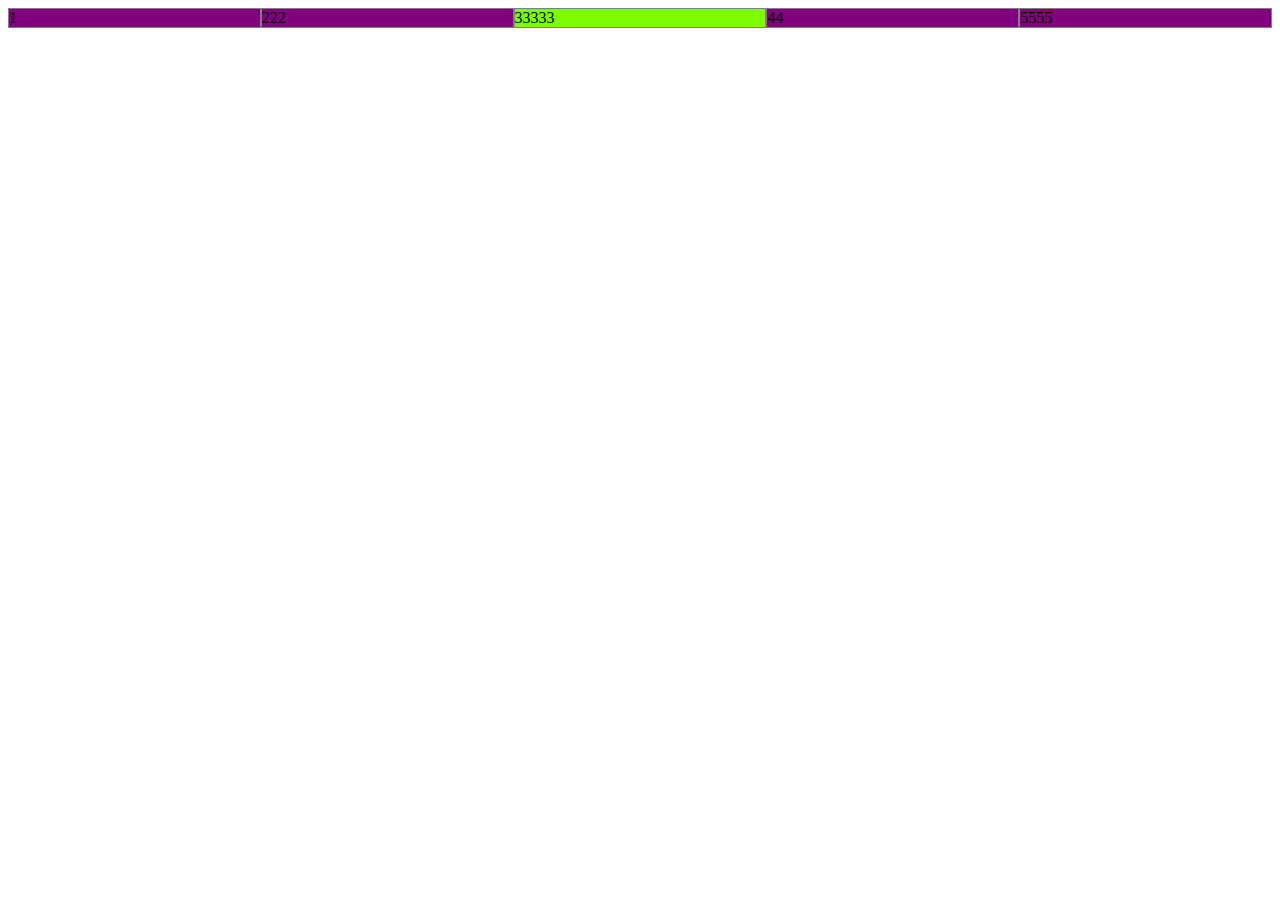
<file: 1112/flex.html>
<!DOCTYPE html>
<html lang="en">
<head>
    <meta charset="UTF-8">
    <meta name="viewport" content="width=device-width, initial-scale=1.0">
    <title>flex 학습</title>
    <link rel="stylesheet" href="flex.css" type="text/css">
</head>
<body>
    <div class="container">
        <div>1</div>
        <div>222</div>
        <div>33333</div>
        <div>44</div>
        <div>5555</div>
    </div>
</body>
</html>
</file>
<file: 1112/flex.css>
.container{
    display: flex;
    background-color: beige;
}

.container>div{
    flex-basis: 200px;
    --min-width: 200px;
    flex-grow: 1;
    background-color: purple;
    border: 1px solid gray;
    flex-shrink: 0;
}

.container>div:nth-child(3){
    --flex-grow: 1;
    background-color: lawngreen;
}

.container>div:nth-child(4){
    --flex-grow: 1;
    flex-shrink: 3;
}
</file>
